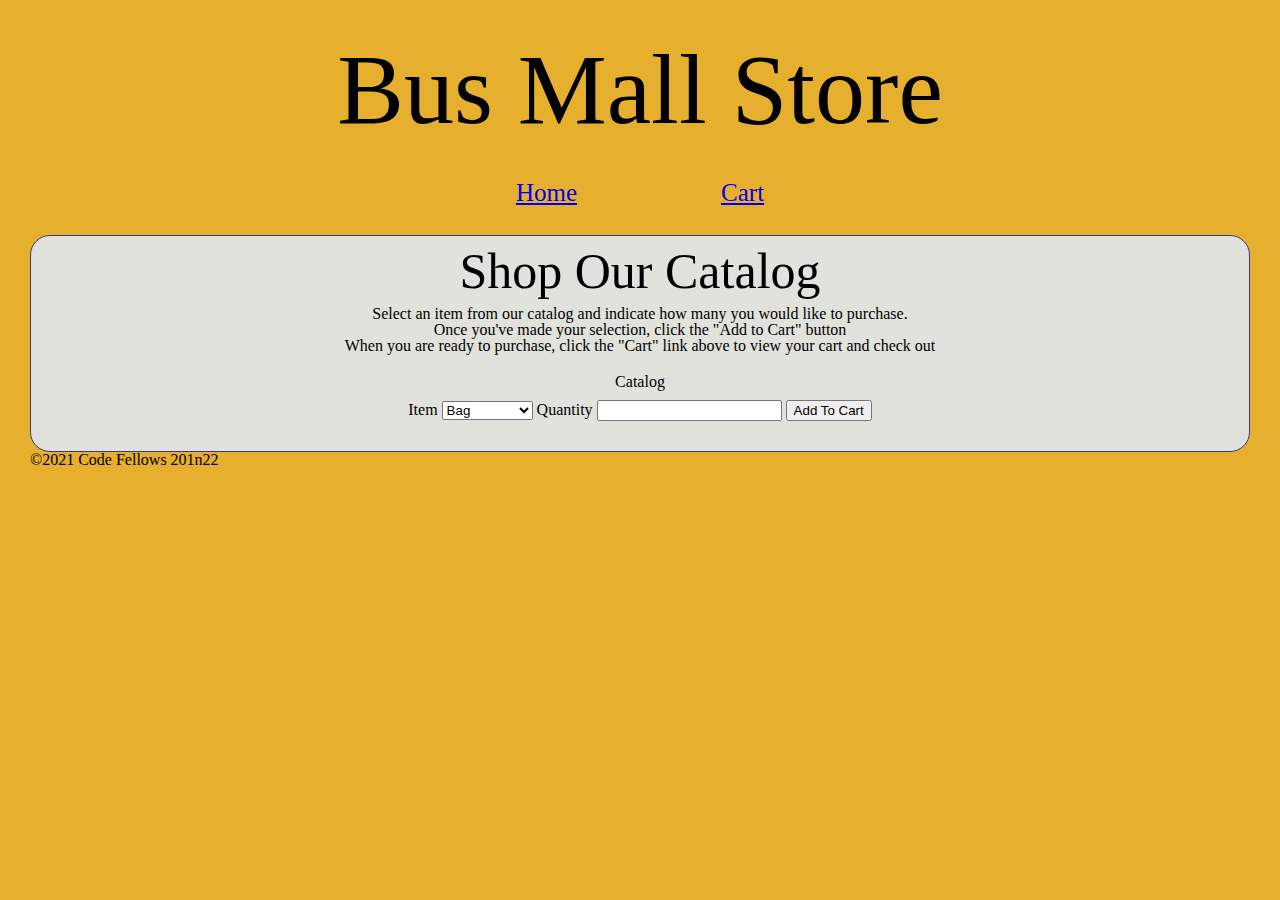
<file: index.html>
<!DOCTYPE html>
<html>

  <head>
    <title>Bus Mall Store</title>
    <link rel="stylesheet" href="css/reset.css" />
    <link rel="stylesheet" href="css/style.css" />
  </head>

  <body>

    <header>
      <h1>Bus Mall Store</h1>
      <nav>
        <ul>
          <li><a href="index.html">Home</a></li>
          <li><a href="cart.html">Cart</a><span id="itemCount"></span></li>
        </ul>
      </nav>
    </header>

    <main>

      <section class="deck col-1">
        <div class="card">
          <header>
            <h1>Shop Our Catalog</h1>
          </header>
          <div class="copy">
            <ol>
              <li>Select an item from our catalog and indicate how many you would like to purchase.</li>
              <li>Once you've made your selection, click the "Add to Cart" button</li>
              <li>When you are ready to purchase, click the "Cart" link above to view your cart and check out</li>
            </ol>
          </div>
        </div>
      </section>

      <section class="deck col-2">
        <div class="card">
          <div class="copy">
            <form id="catalog">
              <fieldset>
                <legend>Catalog</legend>
                <label>
                  <span>Item</span>
                  <select id="items"></select>
                </label>
                <label>
                  <span>Quantity</span>
                  <input id="quantity" type="number" />
                </label>
                <input type="submit" value="Add To Cart" />
              </fieldset>
            </form>
          </div>
        </div>
        <div class="card" id="cartContents"></div>
      </section>

    </main>

    <footer>
      <p>&copy;2021 Code Fellows 201n22</p>
    </footer>

    <script src='js/app.js'></script>
    <script src='js/catalog.js'></script>
  </body>

</html>
</file>
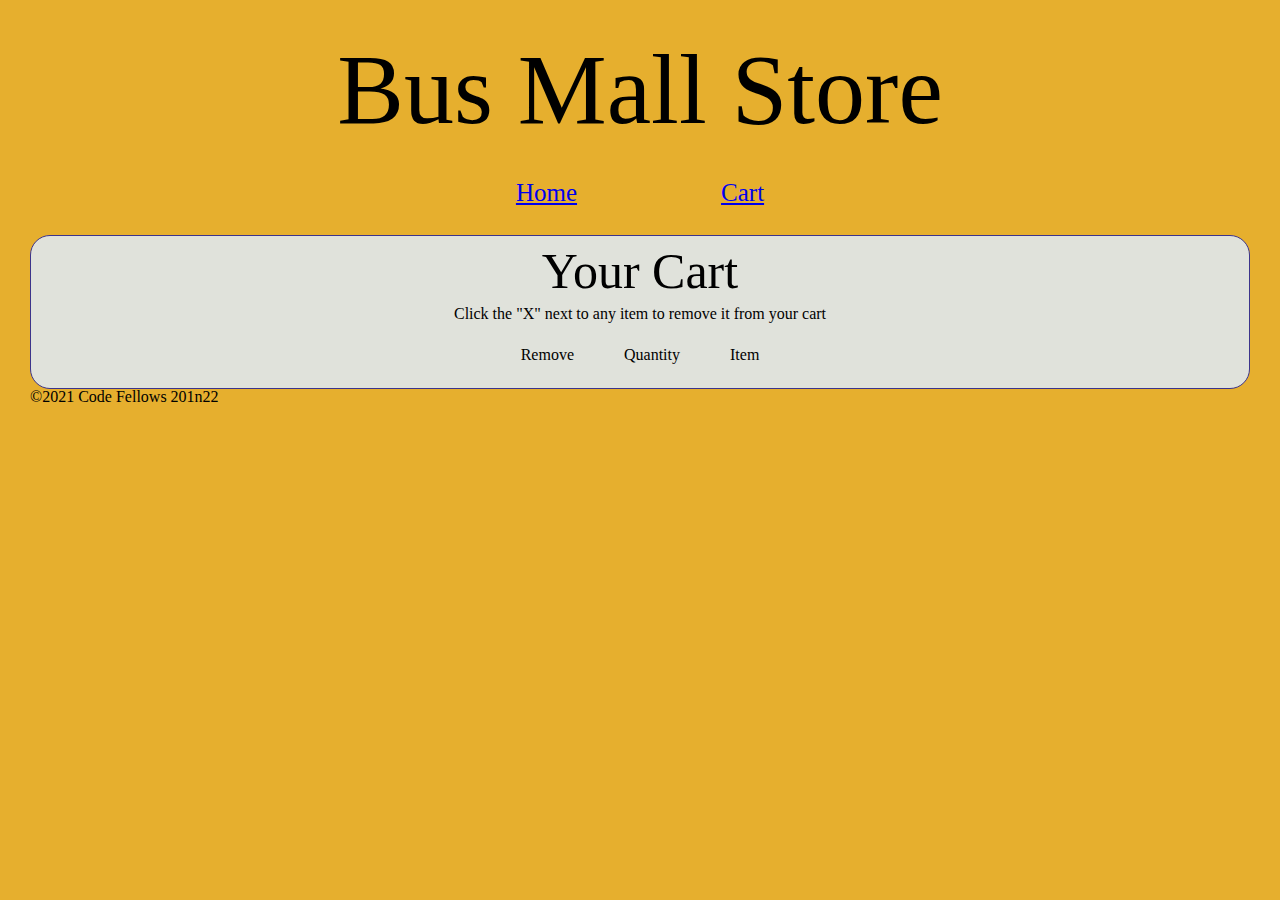
<file: cart.html>
<!DOCTYPE html>
<html>

<head>
  <title>Bus Mall Store</title>
  <link rel="stylesheet" href="css/reset.css" />
  <link rel="stylesheet" href="css/style.css" />
</head>

<body>

  <header>
    <h1>Bus Mall Store</h1>
    <nav>
      <ul>
        <li><a href="index.html">Home</a></li>
        <li><a href="cart.html">Cart</a><span id="itemCount"></span></li>
      </ul>
    </nav>
  </header>

  <main>

    <section class="deck col-1">
      <div class="card">
        <header>
          <h1>Your Cart</h1>
        </header>
        <div class="copy">
          <ol>
            <li>Click the "X" next to any item to remove it from your cart</li>
          </ol>
        </div>
      </div>
    </section>

    <section class="deck col-1">
      <div id="cart-container" class="card">
        <table id="cart">
          <thead>
            <tr>
              <th>Remove</th>
              <th>Quantity</th>
              <th>Item</th>
            </tr>
          </thead>
          <tbody></tbody>
          <tfoot></tfoot>
        </table>
      </div>
    </section>

  </main>

  <footer>
    <p>&copy;2021 Code Fellows 201n22</p>
  </footer>

  <script src='js/app.js'></script>
  <script src='js/cart.js'></script>
</body>

</html>
</file>
<file: css/style.css>
/* TODO: Make it awesome */

body{

  background-color: #E6AF2E;
  margin: 30px;
  
}

header h1, 
header nav{ 
  width: 50%;
  text-align: center;
  padding: 10px;
  margin: auto;
}

header ul li{
  
  display: inline-block;
  padding: 20px;
  margin: 0px 50px 0px 50px;
  font-size: 25px;
  
}

body header h1{
  font-size: 100px;
}

main section header h1{
  font-size: 50px;
}

main{
  border: 1px solid #3D348B;
  text-align: center;
  background-color: #E0E2DB;
  border-radius: 20px;
}

section fieldset{
  margin: 20px;
  padding: 10px;
}

section #cart th{
  margin: 20px;
  padding: 25px;
  text-align: center;
}

table{
  margin: auto;  
}
</file>
